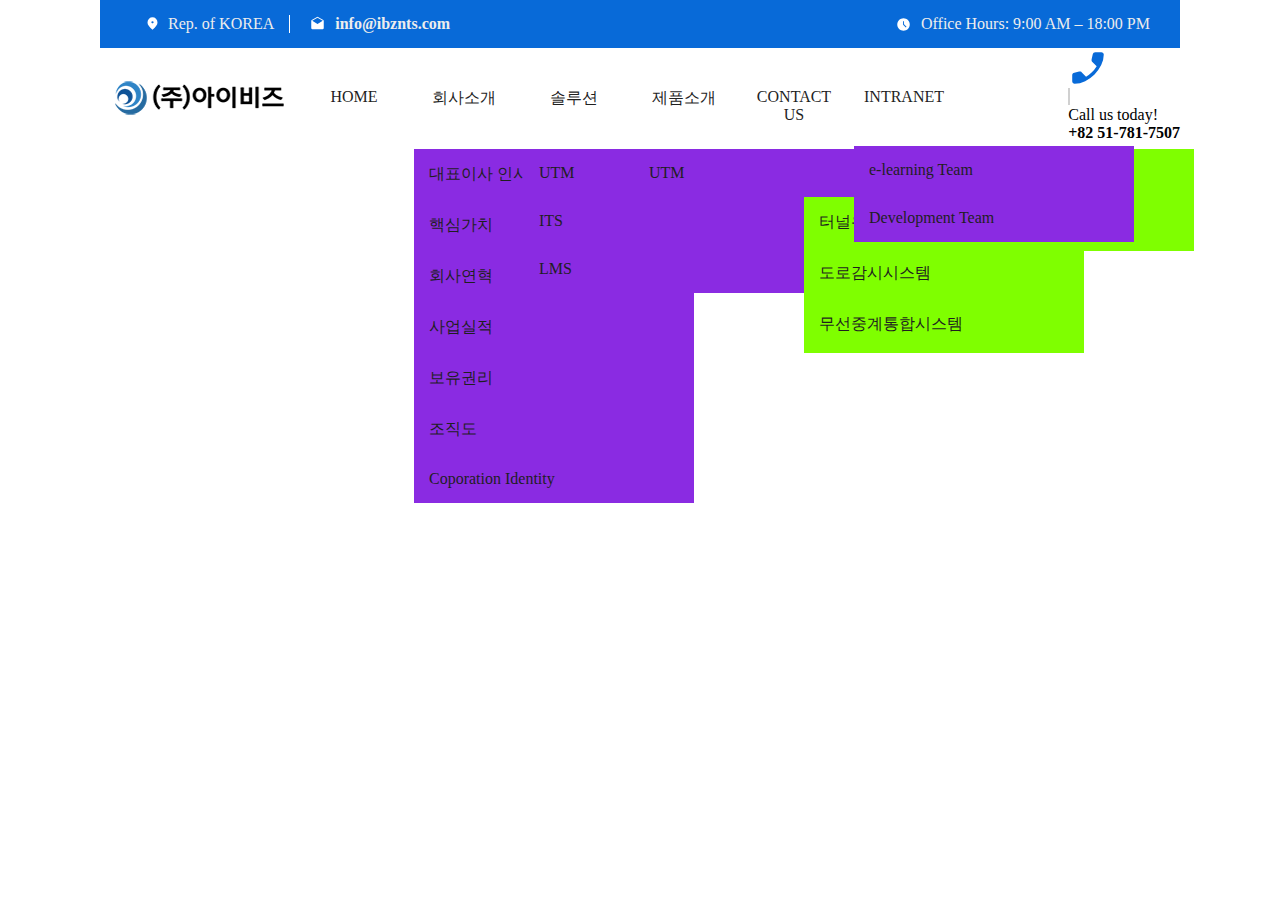
<file: index.html>
<!DOCTYPE html>
<html lang="en">

<head>
  <meta charset="UTF-8">
  <meta http-equiv="X-UA-Compatible" content="IE=edge">
  <meta name="viewport" content="width=device-width, initial-scale=1.0">
  <title>pr1</title>
  <link rel="stylesheet" href="css/style.css">
</head>

<body>
  <div id="wrap">
    <div class="top_header">
      <ul class="clearfix">
        <li>
          <i></i>
          Rep. of KOREA</li>
        <li><a href="#" class="icon2">info@ibznts.com</a></li>
        <li>Office Hours: 9:00 AM – 18:00 PM</li>
      </ul>
    </div> <!-- //top_header -->
    <header>
      <div id="header" class="clearfix">
        <h1>
          <a href="#">
            <img src="ibz_img/logo_169x60.png" alt="logo">
          </a>
        </h1>
        <nav class="nav">
          <ul class="clearfix">
            <li>
              <a href="#" class="topMenu">HOME</a>
            </li>
            <li>
              <a href="#" class="topMenu">회사소개</a>
              <ul class="submenu">
                <li><a href="#">대표이사 인사말</a></li>
                <li><a href="#">핵심가치</a></li>
                <li><a href="#">회사연혁</a></li>
                <li><a href="#">사업실적</a></li>
                <li><a href="#">보유권리</a></li>
                <li><a href="#">조직도</a></li>
                <li><a href="#">Coporation Identity</a></li>
              </ul>
            </li>
            <li>
              <a href="#" class="topMenu">솔루션</a>
              <ul class="submenu">
                <li>
                  <a href="#">UTM</a>
                  <ul class="clearfix">
                    <li><a href="#">화상감시시스템</a></li>
                    <li><a href="#">울타리침입감시시스템</a></li>
                    <li><a href="#">화재감시시스템</a></li>
                    <li><a href="#">환경감시시스템</a></li>
                  </ul>
                </li>
                <li>
                  <a href="#">ITS</a>
                  <ul>
                    <li><a href="#">터널유고시스템</a></li>
                    <li><a href="#">도로감시시스템</a></li>
                    <li><a href="#">무선중계통합시스템</a></li>
                  </ul>
                </li>
                <li><a href="#">LMS</a></li>
              </ul>
            </li>
            <li>
              <a href="#" class="topMenu">제품소개</a>
              <ul class="submenu">
                <li><a href="#">UTM</a>
                  <ul>
                    <li><a href="#">보안/방범</a></li>
                    <li><a href="#">방재</a></li>
                  </ul>
                </li>
              </ul>
            </li>
            <li>
              <a href="#" class="topMenu">CONTACT US</a>
            </li>
            <li>
              <a href="#" class="topMenu">INTRANET</a>
              <ul class="submenu">
                <li><a href="#">e-learning Team</a></li>
                <li><a href="#">Development Team</a></li>
              </ul>
            </li>
          </ul>
        </nav>
        <div class="call clearfix">
          <i class="clearfix"><img src="/ibz_img/phone_enabled_FILL1_wght600_GRAD200_opsz48.svg" alt="phone"></i>
          <i></i>
          <div class="r_text">
            <p>Call us today!</p>
            <strong>+82 51-781-7507</strong>
          </div>

        </div>
      </div>
    </header><!-- //header -->
  </div>
</body>

</html>
</file>
<file: css/style.css>
@charset "UTF-8";

* {
    margin: 0;
    padding: 0;
}

.clearfix::after {
    content: "";
    clear: both;
    display: block;
}

/* 불릿기호삭제 */
a {
    text-decoration: none;
    color: rgb(31, 31, 31);
}

li {
    list-style: none;
}

#wrap {
    width: 1080px;
    margin: 0 auto;
}


/* top_header */
.top_header {
    padding: 15px 30px;
    background-color: #086AD8;
    color: rgb(237, 237, 237);
}

.top_header ul li:first-child {
}

.top_header ul li i{
    background: url(/ibz_img/location_on_FILL1_wght400_GRAD0_opsz48.svg) no-repeat left center/15px;
    padding-left: 23px;
}

.top_header ul li:first-child{
    border-right: 1px solid #fff;
}

.top_header ul li {
    float: left;
    padding: 0 15px;
    box-sizing: border-box;
}



.top_header ul a {
    background: url(/ibz_img/drafts_FILL1_wght400_GRAD0_opsz48-w.svg ) no-repeat left 5px center/15px;

    font-weight: 600;
    color: rgb(237, 237, 237);
    padding-left: 30px;
}

.top_header ul li:last-child {
    background: url(/ibz_img/schedule_FILL1_wght400_GRAD0_opsz48.svg) no-repeat left center/15px;
    float: right;
    padding: 0;
    padding-left: 25px;
}

header{}
#header{}
#header h1{
    float: left;
    padding: 20px 15px;
}
#header h1 a{}
#header h1 a img{
   width: 100%;
}
#header .nav{
    float: left;

}
#header .nav ul{

}
#header .nav ul li{
    
    float: left;
    position: relative;
    text-align: center;
    width: 110px;
}

#header .nav ul li .topMenu{
    padding: 40px 15px;
}

#header .nav ul li .topMenu:nth-child(4){
    width: 97px;
    padding-left: -10px;
}

#header .nav ul li a{
    display: block;
    transition: 0.3s;
    padding: 15px;
}
.submenu{
    position: absolute;
    left: 5px;
    height: 20px;
   
}
.submenu li{

}
.submenu li a{
    width: 250px;
    text-align: left;
    background-color: blueviolet;
}
.submenu li ul{
    position: absolute;
    left: 280px;
    top: 0;

}
.submenu li ul li{}
.submenu li ul li a{
    left: 0;
    width: 250px;
    float: left;
    background-color: chartreuse;
    z-index: 10;
}

#header .call{
    float: right;
}
#header .call i{
    border-right: 1px solid #d0d0d0;

}
#header .call i img{
    float: left;
    width: 40px;
}

#header .call .r_text{

    text-align: left;
}
</file>
